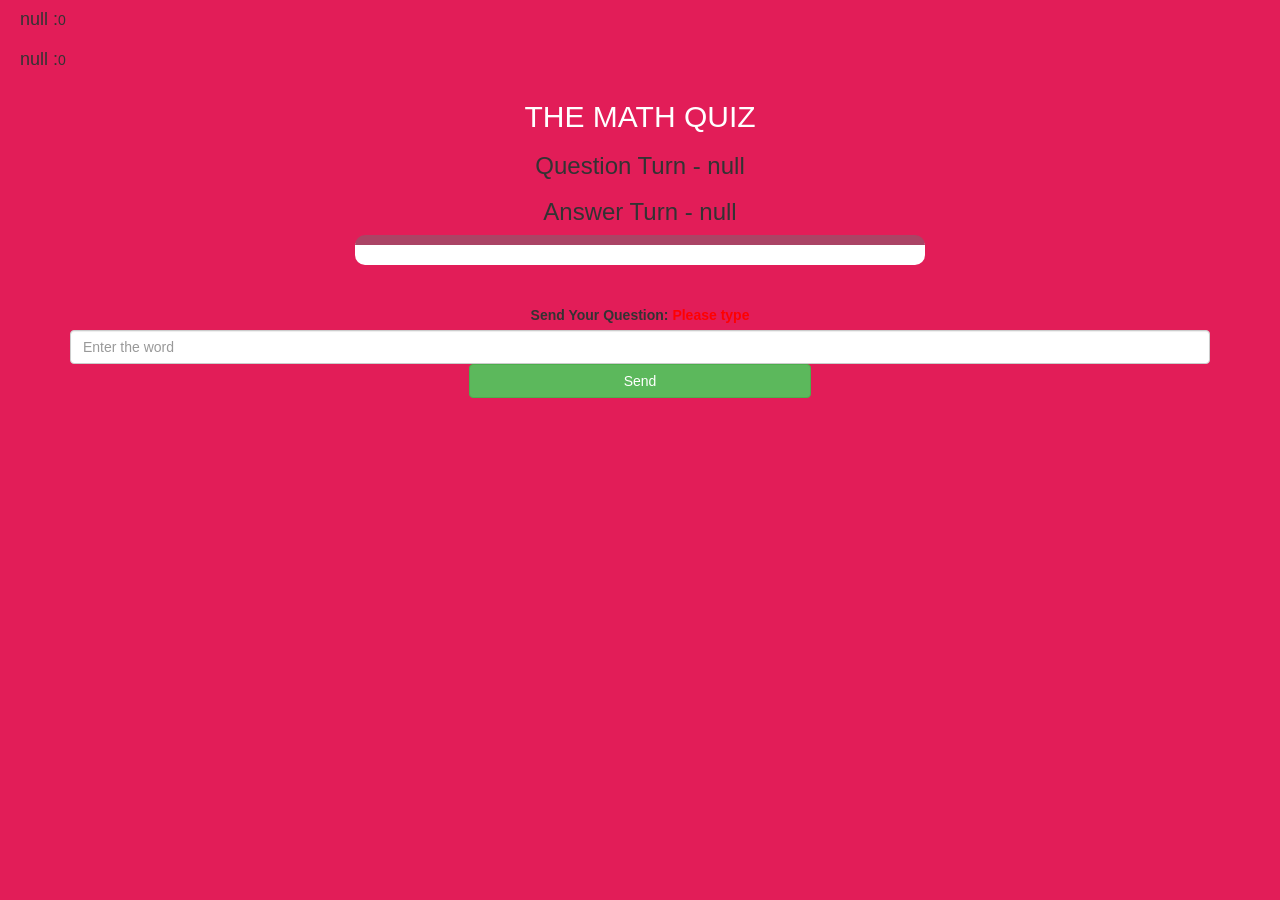
<file: game_page.html>
<!DOCTYPE html>
<html>
<head>
	<title>THE MATH QUIZ</title>

<meta name="viewport" content="width=device-width, initial-scale=1">
<link rel="stylesheet" href="https://maxcdn.bootstrapcdn.com/bootstrap/3.4.0/css/bootstrap.min.css">
<script src="https://ajax.googleapis.com/ajax/libs/jquery/3.4.1/jquery.min.js"></script>
<script src="https://maxcdn.bootstrapcdn.com/bootstrap/3.4.0/js/bootstrap.min.js"></script>

<link rel="stylesheet" type="text/css" href="game.css">
</head>
<body>
<h4 id="player1_name"></h4><span id="score1"></span> <br>
<h4 id="player2_name"></h4><span id="score2"></span>
<div class="container">
<center>
<h2 style="color: white;">THE MATH QUIZ</h2>
<h3 id="player_q"></h3>
<h3 id="player_ans"></h3>
<div id="output" class="col-lg-6"></div>

<br>
<br>

<label>Send Your Question: <b style="color:red">Please type </b></label>
<input type="text" id="enter_word" class="form-control" placeholder="Enter the word">
<button class="btn btn-success" style="width:30%;" onclick="send()">Send</button>

<br>

</center>
</div>

<script src="game_page.js"></script>
</body>
</html>
</file>
<file: game.css>
body
{
	background: rgb(226, 29, 88);
}

	.login_div1 , .login_div2
	{
		background: white;
		padding: 10px;
		float: none;
		border-radius: 15px;
	}


#player1_name , #player2_name
{
	display: inline-block;
	margin-left: 20px;
}
#word
{
	width: 60%;
}
#word_display
{
	letter-spacing: 5px;
}
#output
{
background: white;
border-radius: 10px;
border-top: 10px solid #AA4465;
padding: 10px;
float: none;
text-align: left;
}
</file>
